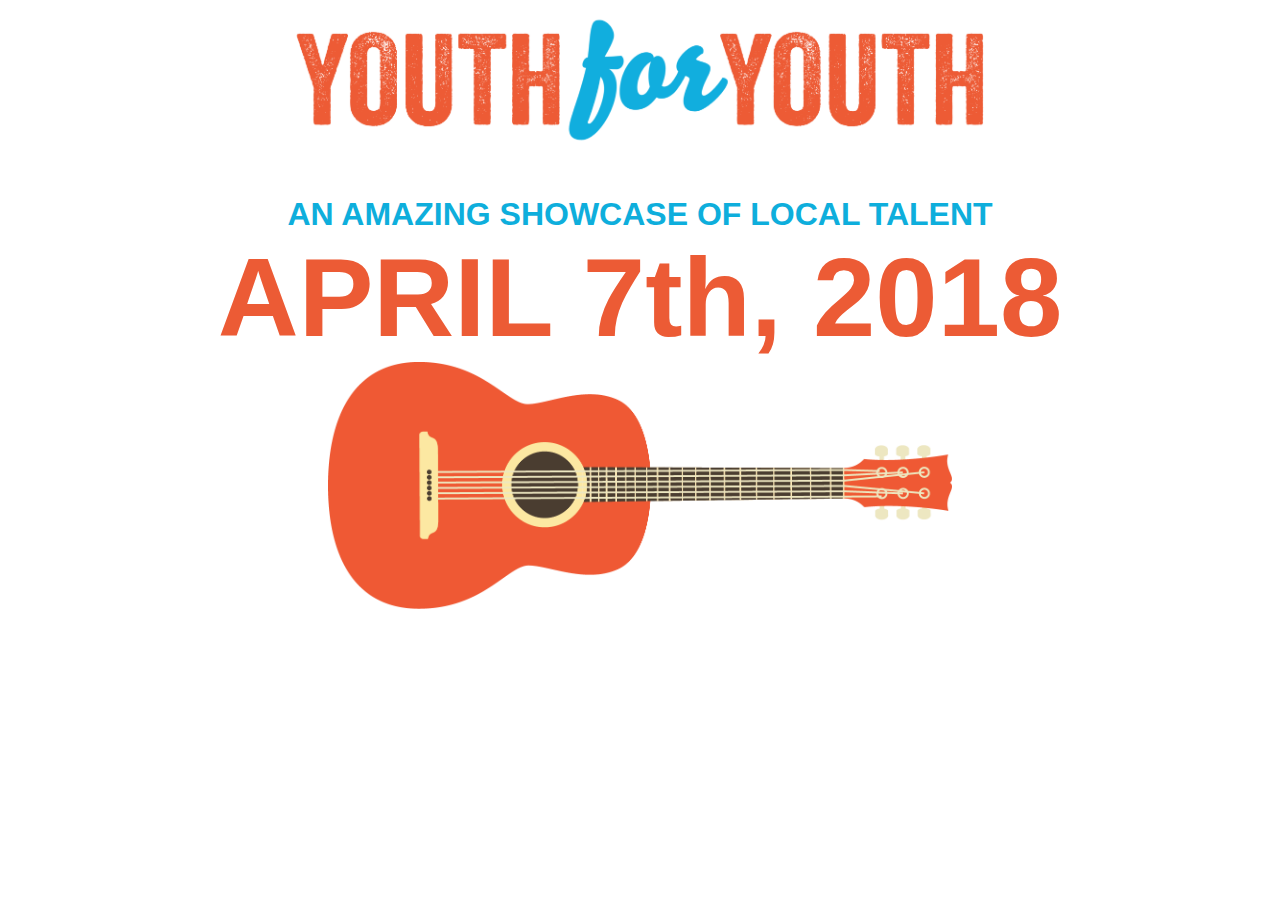
<file: index.html>
<!DOCTYPE html PUBLIC>
<html>
<head>

<meta http-equiv="Content-Type" content="text/html; charset=utf-8" />
<meta name="viewport" content="width=device-width, initial-scale=1.0" />
<script>
  (function(i,s,o,g,r,a,m){i['GoogleAnalyticsObject']=r;i[r]=i[r]||function(){
  (i[r].q=i[r].q||[]).push(arguments)},i[r].l=1*new Date();a=s.createElement(o),
  m=s.getElementsByTagName(o)[0];a.async=1;a.src=g;m.parentNode.insertBefore(a,m)
  })(window,document,'script','//www.google-analytics.com/analytics.js','ga');

  ga('create', 'UA-74574203-1', 'auto');
  ga('send', 'pageview');

</script>
<title>Youth for Youth</title>
<link href="style.css" rel="stylesheet" type="text/css">
<link rel="apple-touch-icon" sizes="57x57" href="fav/apple-icon-57x57.png">
<link rel="apple-touch-icon" sizes="60x60" href="fav/apple-icon-60x60.png">
<link rel="apple-touch-icon" sizes="72x72" href="fav/apple-icon-72x72.png">
<link rel="apple-touch-icon" sizes="76x76" href="fav/apple-icon-76x76.png">
<link rel="apple-touch-icon" sizes="114x114" href="fav/apple-icon-114x114.png">
<link rel="apple-touch-icon" sizes="120x120" href="fav/apple-icon-120x120.png">
<link rel="apple-touch-icon" sizes="144x144" href="fav/apple-icon-144x144.png">
<link rel="apple-touch-icon" sizes="152x152" href="fav/apple-icon-152x152.png">
<link rel="apple-touch-icon" sizes="180x180" href="fav/apple-icon-180x180.png">
<link rel="icon" type="image/png" sizes="192x192"  href="fav/android-icon-192x192.png">
<link rel="icon" type="image/png" sizes="32x32" href="fav/favicon-32x32.png">
<link rel="icon" type="image/png" sizes="96x96" href="fav/favicon-96x96.png">
<link rel="icon" type="image/png" sizes="16x16" href="fav/favicon-16x16.png">
<link rel="manifest" href="fav/manifest.json">
<meta name="msapplication-TileColor" content="#ffffff">
<meta name="msapplication-TileImage" content="fav/ms-icon-144x144.png">
<meta name="theme-color" content="#ffffff">
</head>
<body>
<header>
<a href="index.html"><img src="img/Header.png" width="75%"></a>
</header>
<!--<nav>
	<ul>
    <a href="index.html"><li>HOME</li></a>
    <a href="about2.html"><li>ABOUT</li></a>
	</ul>
</nav>-->

<div id="content">
<section class="s1">
    <br/>
<center>
    <h1 class = "blue">AN AMAZING SHOWCASE OF LOCAL TALENT</h1>
    
    <h1 class = "loud">APRIL 7th, 2018</h1>
    
    <img class = "guitar" src = "img/guitarBig.png"/>
    
    <!--<h3>$10 for Students | $15 for Adults</h3>-->
    
</center>

<!--<h1>
An Event to Support Homeless and At-Risk Youth in Saint John
</h1>
<p>The Youth for Youth Concert is an event that will be taking place on April 1st, 2017. This fundraiser will feature aspiring artists from local schools.</p>
<h3>April 1st, 2017</h3>
<p>Theatre Susan B. Ganong, 40 College Hill Road, Rothesay, NB</p>
    
    <script>
    
    var test = 0;
        
    if(test > 1);
        
        
    
    </script>


</section>
</div>-->

<!--<footer>
<p>Website designed by Cameron Slipp</p>
</footer>-->


</body>
</html>
</file>
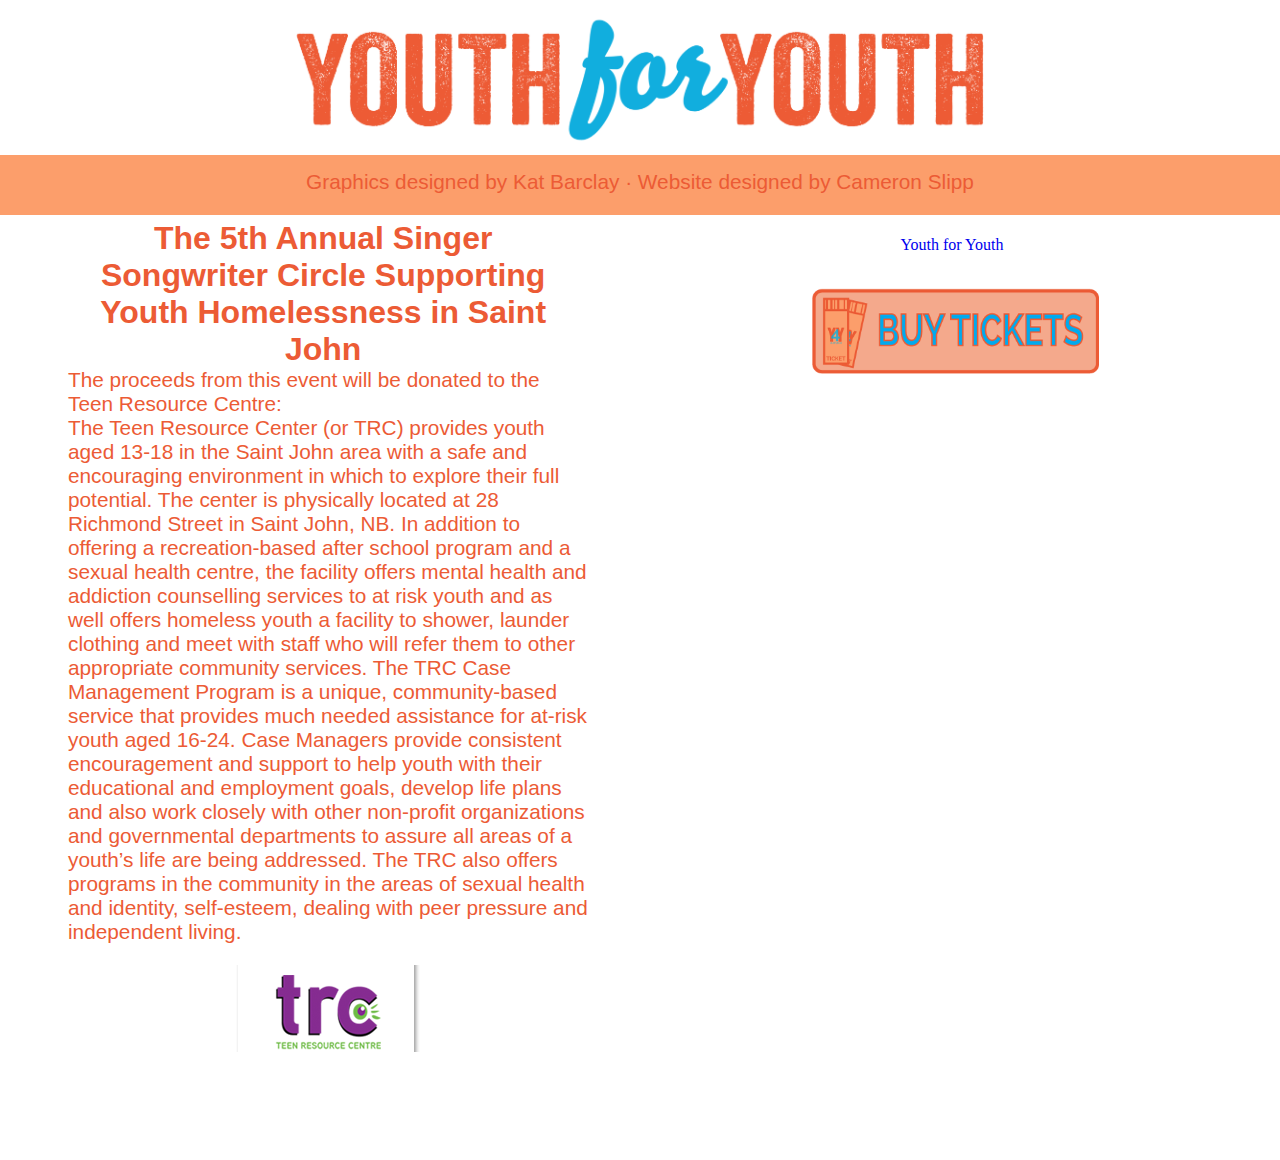
<file: about.html>
<!DOCTYPE html PUBLIC>
<html>
<head>

<meta http-equiv="Content-Type" content="text/html; charset=utf-8" />
<meta name="viewport" content="width=device-width, initial-scale=1.0" />
<script>
  (function(i,s,o,g,r,a,m){i['GoogleAnalyticsObject']=r;i[r]=i[r]||function(){
  (i[r].q=i[r].q||[]).push(arguments)},i[r].l=1*new Date();a=s.createElement(o),
  m=s.getElementsByTagName(o)[0];a.async=1;a.src=g;m.parentNode.insertBefore(a,m)
  })(window,document,'script','//www.google-analytics.com/analytics.js','ga');

  ga('create', 'UA-74574203-1', 'auto');
  ga('send', 'pageview');

</script>
<title>Youth for Youth</title>
<link href="style.css" rel="stylesheet" type="text/css">
<link rel="apple-touch-icon" sizes="57x57" href="fav/apple-icon-57x57.png">
<link rel="apple-touch-icon" sizes="60x60" href="fav/apple-icon-60x60.png">
<link rel="apple-touch-icon" sizes="72x72" href="fav/apple-icon-72x72.png">
<link rel="apple-touch-icon" sizes="76x76" href="fav/apple-icon-76x76.png">
<link rel="apple-touch-icon" sizes="114x114" href="fav/apple-icon-114x114.png">
<link rel="apple-touch-icon" sizes="120x120" href="fav/apple-icon-120x120.png">
<link rel="apple-touch-icon" sizes="144x144" href="fav/apple-icon-144x144.png">
<link rel="apple-touch-icon" sizes="152x152" href="fav/apple-icon-152x152.png">
<link rel="apple-touch-icon" sizes="180x180" href="fav/apple-icon-180x180.png">
<link rel="icon" type="image/png" sizes="192x192"  href="fav/android-icon-192x192.png">
<link rel="icon" type="image/png" sizes="32x32" href="fav/favicon-32x32.png">
<link rel="icon" type="image/png" sizes="96x96" href="fav/favicon-96x96.png">
<link rel="icon" type="image/png" sizes="16x16" href="fav/favicon-16x16.png">
<link rel="manifest" href="fav/manifest.json">
<meta name="msapplication-TileColor" content="#ffffff">
<meta name="msapplication-TileImage" content="fav/ms-icon-144x144.png">
<meta name="theme-color" content="#ffffff">
</head>
<body>
<div id="fb-root"></div>
<script>(function(d, s, id) {
  var js, fjs = d.getElementsByTagName(s)[0];
  if (d.getElementById(id)) return;
  js = d.createElement(s); js.id = id;
  js.src = "//connect.facebook.net/en_US/sdk.js#xfbml=1&version=v2.5&appId=312422678772035";
  fjs.parentNode.insertBefore(js, fjs);
}(document, 'script', 'facebook-jssdk'));</script>

<header>
<a href="index.html"><img src="img/Header.png" width="75%"></a>
</header>
<nav>
	<ul>
    <a href="index.html"><li>HOME</li></a>
    <a href="about.html"><li>ABOUT</li></a>
    <a href="artists.html"><li>ARTISTS</li></a>
    <a target="_blank" href="https://www.showtix4u.com/index.php?submit=Search+for+Events&current_client=0923051307151548"><li class="buy">BUY TICKETS</li></a>
	</ul>
</nav>
<div id="content">
<section class="s1">
<section class="s2">
<h1>
The 5th Annual Singer Songwriter Circle Supporting Youth Homelessness in Saint John
</h1>
<p>The proceeds from this event will be donated to the Teen Resource Centre:<br>
The Teen Resource Center (or TRC) provides youth aged 13-18 in the Saint John area with a safe and encouraging environment in which to explore their full potential.  The center is physically located at 28 Richmond Street in Saint John, NB.  In addition to offering a recreation-based after school program and a sexual health centre, the facility offers mental health and addiction counselling services to at risk youth and as well offers homeless youth a facility to shower, launder clothing and meet with staff who will refer them to other appropriate community services.  The TRC Case Management Program is a unique, community-based service that provides much needed assistance for at-risk youth aged 16-24.  Case Managers provide consistent encouragement and support to help youth with their educational and employment goals, develop life plans and also work closely with other non-profit organizations and governmental departments to assure all areas of a youth’s life are being addressed.  The TRC also offers programs in the community in the areas of sexual health and identity, self-esteem, dealing with peer pressure and independent living.</p>
<center><a href="http://trc4youth.org/"><img src="img\trclogo.png"></a></center>
<br>
<br>
<br>
<br>
<br>
<br>
</section>
<section class="s3">
<center>
<div class="fb-page" data-href="https://www.facebook.com/youthforyouthsj" data-tabs="timeline" data-width="400" data-small-header="false" data-adapt-container-width="true" data-hide-cover="false" data-show-facepile="true"><div class="fb-xfbml-parse-ignore"><blockquote cite="https://www.facebook.com/youthforyouthsj"><a href="https://www.facebook.com/youthforyouthsj">Youth for Youth</a></blockquote></div></div></center>
<a target="_blank" href="https://www.showtix4u.com/index.php?submit=Search+for+Events&current_client=0923051307151548"><center><img class="buy2" src="img\buy.png" width="60%"></center></a>

<br/>
<br/>
<br/>
<br/>
<br/>
<br/>
</section>
</section>
<footer>
<p>Graphics designed by Kat Barclay &middot; Website designed by Cameron Slipp</p>
</footer>
</div>
</body>
</html>
</file>
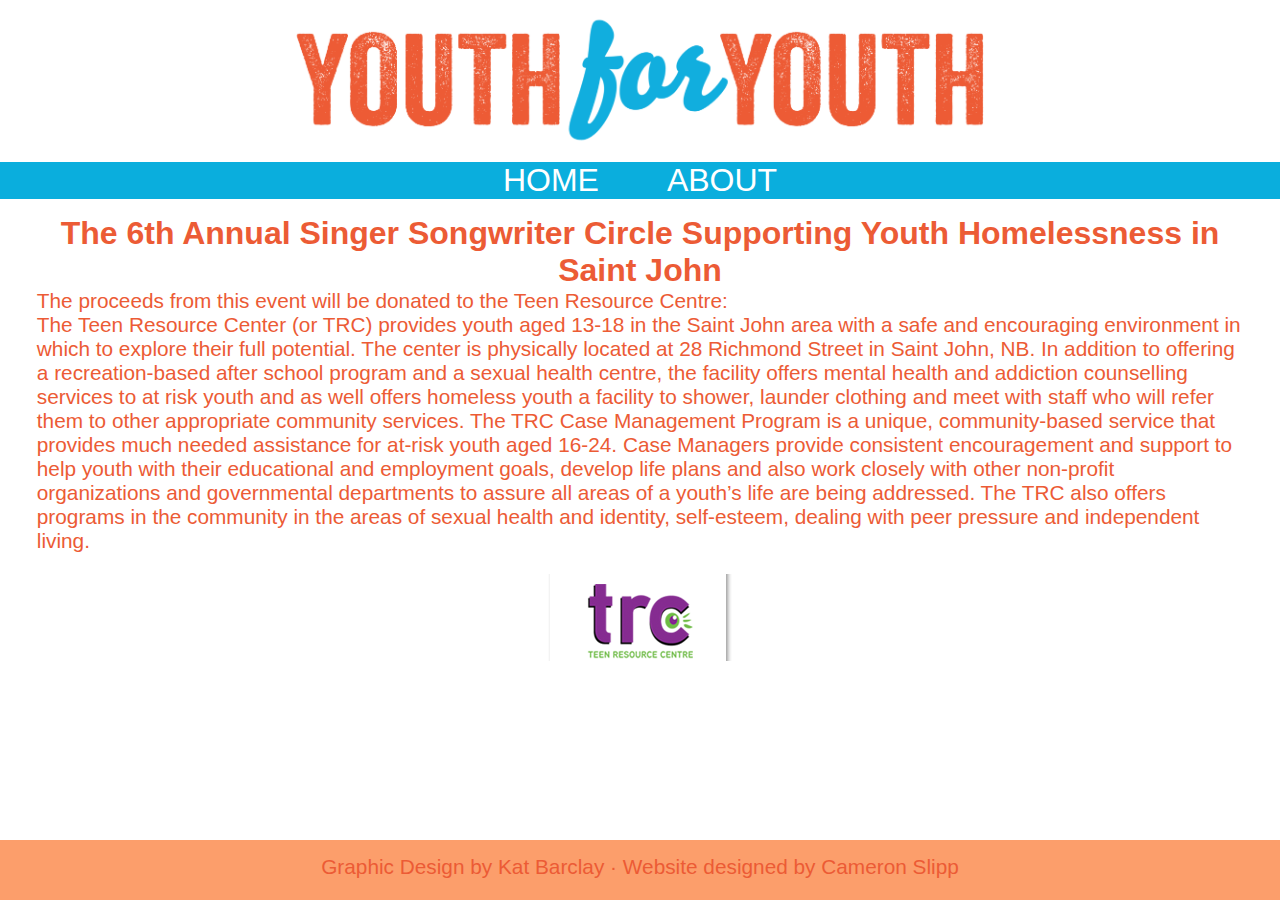
<file: about2.html>
<!DOCTYPE html PUBLIC>
<html>
<head>

<meta http-equiv="Content-Type" content="text/html; charset=utf-8" />
<meta name="viewport" content="width=device-width, initial-scale=1.0" />
<script>
  (function(i,s,o,g,r,a,m){i['GoogleAnalyticsObject']=r;i[r]=i[r]||function(){
  (i[r].q=i[r].q||[]).push(arguments)},i[r].l=1*new Date();a=s.createElement(o),
  m=s.getElementsByTagName(o)[0];a.async=1;a.src=g;m.parentNode.insertBefore(a,m)
  })(window,document,'script','//www.google-analytics.com/analytics.js','ga');

  ga('create', 'UA-74574203-1', 'auto');
  ga('send', 'pageview');

</script>
<title>Youth for Youth</title>
<link href="style.css" rel="stylesheet" type="text/css">
<link rel="apple-touch-icon" sizes="57x57" href="fav/apple-icon-57x57.png">
<link rel="apple-touch-icon" sizes="60x60" href="fav/apple-icon-60x60.png">
<link rel="apple-touch-icon" sizes="72x72" href="fav/apple-icon-72x72.png">
<link rel="apple-touch-icon" sizes="76x76" href="fav/apple-icon-76x76.png">
<link rel="apple-touch-icon" sizes="114x114" href="fav/apple-icon-114x114.png">
<link rel="apple-touch-icon" sizes="120x120" href="fav/apple-icon-120x120.png">
<link rel="apple-touch-icon" sizes="144x144" href="fav/apple-icon-144x144.png">
<link rel="apple-touch-icon" sizes="152x152" href="fav/apple-icon-152x152.png">
<link rel="apple-touch-icon" sizes="180x180" href="fav/apple-icon-180x180.png">
<link rel="icon" type="image/png" sizes="192x192"  href="fav/android-icon-192x192.png">
<link rel="icon" type="image/png" sizes="32x32" href="fav/favicon-32x32.png">
<link rel="icon" type="image/png" sizes="96x96" href="fav/favicon-96x96.png">
<link rel="icon" type="image/png" sizes="16x16" href="fav/favicon-16x16.png">
<link rel="manifest" href="fav/manifest.json">
<meta name="msapplication-TileColor" content="#ffffff">
<meta name="msapplication-TileImage" content="fav/ms-icon-144x144.png">
<meta name="theme-color" content="#ffffff">
</head>
<body>
<div id="fb-root"></div>
<script>(function(d, s, id) {
  var js, fjs = d.getElementsByTagName(s)[0];
  if (d.getElementById(id)) return;
  js = d.createElement(s); js.id = id;
  js.src = "//connect.facebook.net/en_US/sdk.js#xfbml=1&version=v2.5&appId=312422678772035";
  fjs.parentNode.insertBefore(js, fjs);
}(document, 'script', 'facebook-jssdk'));</script>

<header>
<a href="index.html"><img src="img/Header.png" width="75%"></a>
</header>
<nav>
	<ul>
    <a href="index.html"><li>HOME</li></a>
    <a href="about2.html"><li>ABOUT</li></a>
	</ul>
</nav>
<div id="content">
<section class="s1">
<h1>
The 6th Annual Singer Songwriter Circle Supporting Youth Homelessness in Saint John
</h1>
<p>The proceeds from this event will be donated to the Teen Resource Centre:<br>
The Teen Resource Center (or TRC) provides youth aged 13-18 in the Saint John area with a safe and encouraging environment in which to explore their full potential.  The center is physically located at 28 Richmond Street in Saint John, NB.  In addition to offering a recreation-based after school program and a sexual health centre, the facility offers mental health and addiction counselling services to at risk youth and as well offers homeless youth a facility to shower, launder clothing and meet with staff who will refer them to other appropriate community services.  The TRC Case Management Program is a unique, community-based service that provides much needed assistance for at-risk youth aged 16-24.  Case Managers provide consistent encouragement and support to help youth with their educational and employment goals, develop life plans and also work closely with other non-profit organizations and governmental departments to assure all areas of a youth’s life are being addressed.  The TRC also offers programs in the community in the areas of sexual health and identity, self-esteem, dealing with peer pressure and independent living.</p>
<center><a href="http://trc4youth.org/"><img src="img\trclogo.png"></a></center>
<br/>
<br/>
<br/>
<br/>
</section>
</div>
<footer>
<p>Graphic Design by Kat Barclay &middot; Website designed by Cameron Slipp</p>
</footer>
</body>
</html>
</file>
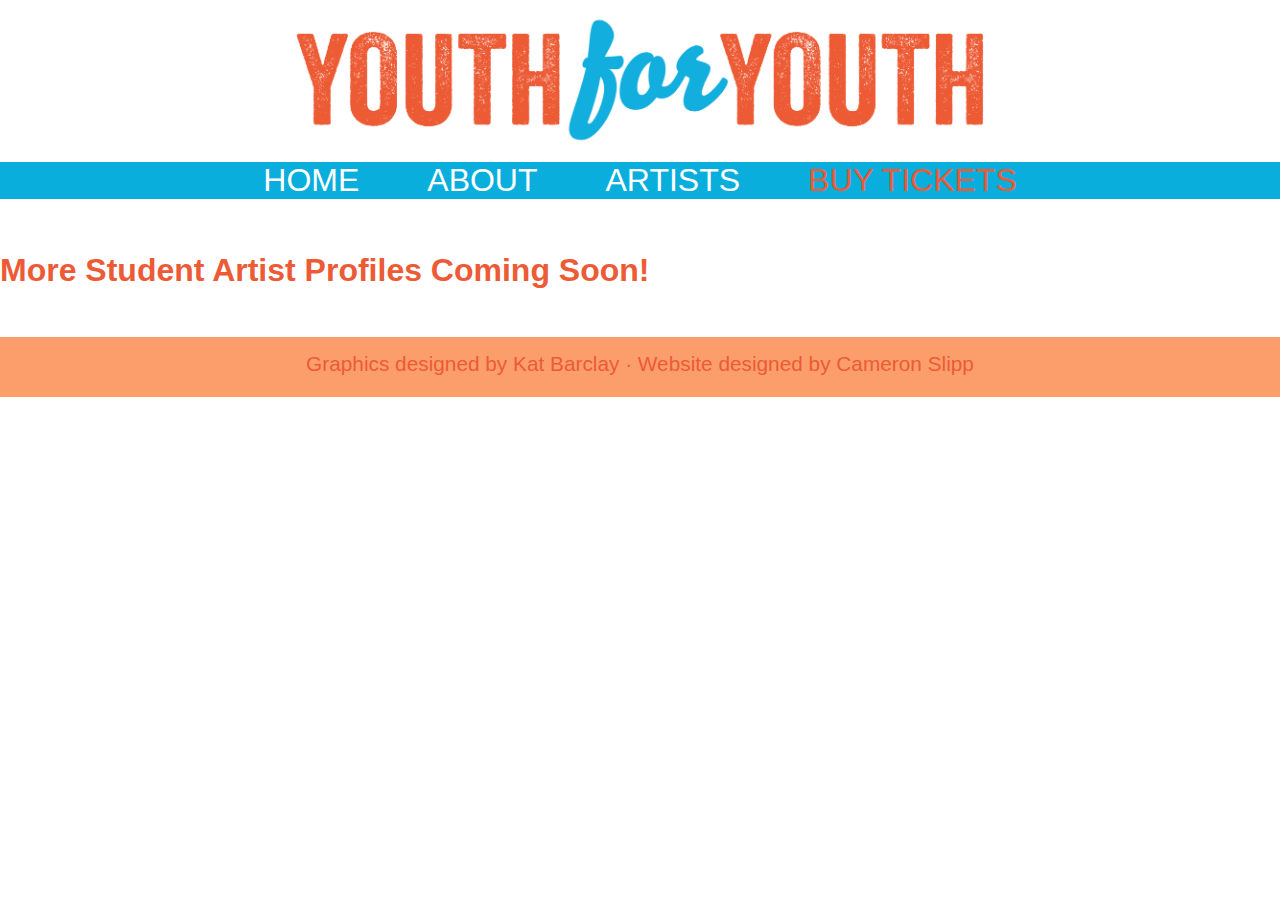
<file: artists.html>
<!DOCTYPE html PUBLIC>
<html>
<head>

<meta http-equiv="Content-Type" content="text/html; charset=utf-8" />
<meta name="viewport" content="width=device-width, initial-scale=1.0" />
<script>
  (function(i,s,o,g,r,a,m){i['GoogleAnalyticsObject']=r;i[r]=i[r]||function(){
  (i[r].q=i[r].q||[]).push(arguments)},i[r].l=1*new Date();a=s.createElement(o),
  m=s.getElementsByTagName(o)[0];a.async=1;a.src=g;m.parentNode.insertBefore(a,m)
  })(window,document,'script','//www.google-analytics.com/analytics.js','ga');

  ga('create', 'UA-74574203-1', 'auto');
  ga('send', 'pageview');

</script>
<title>Youth for Youth</title>
<link href="style.css" rel="stylesheet" type="text/css">
<link rel="apple-touch-icon" sizes="57x57" href="fav/apple-icon-57x57.png">
<link rel="apple-touch-icon" sizes="60x60" href="fav/apple-icon-60x60.png">
<link rel="apple-touch-icon" sizes="72x72" href="fav/apple-icon-72x72.png">
<link rel="apple-touch-icon" sizes="76x76" href="fav/apple-icon-76x76.png">
<link rel="apple-touch-icon" sizes="114x114" href="fav/apple-icon-114x114.png">
<link rel="apple-touch-icon" sizes="120x120" href="fav/apple-icon-120x120.png">
<link rel="apple-touch-icon" sizes="144x144" href="fav/apple-icon-144x144.png">
<link rel="apple-touch-icon" sizes="152x152" href="fav/apple-icon-152x152.png">
<link rel="apple-touch-icon" sizes="180x180" href="fav/apple-icon-180x180.png">
<link rel="icon" type="image/png" sizes="192x192"  href="fav/android-icon-192x192.png">
<link rel="icon" type="image/png" sizes="32x32" href="fav/favicon-32x32.png">
<link rel="icon" type="image/png" sizes="96x96" href="fav/favicon-96x96.png">
<link rel="icon" type="image/png" sizes="16x16" href="fav/favicon-16x16.png">
<link rel="manifest" href="fav/manifest.json">
<meta name="msapplication-TileColor" content="#ffffff">
<meta name="msapplication-TileImage" content="fav/ms-icon-144x144.png">
<meta name="theme-color" content="#ffffff">
</head>
<body>
<header>
<a href="index.html"><img src="img/Header.png" width="75%"></a>
</header>
<nav>
	<ul>
    <a href="index.html"><li>HOME</li></a>
    <a href="about.html"><li>ABOUT</li></a>
    <a href="artists.html"><li>ARTISTS</li></a>
    <a target="_blank" href="https://www.showtix4u.com/index.php?submit=Search+for+Events&current_client=0923051307151548"><li class="buy">BUY TICKETS</li></a>
	</ul>
</nav>
<div id="content">
<h1><br>More Student Artist Profiles Coming Soon!</h1>

<br/>
<br/>
<br/>
<br/>
<br/>
<br/>

</section>
<footer>
<p>Graphics designed by Kat Barclay &middot; Website designed by Cameron Slipp</p>
</footer>
</div>

</body>
</html>
</file>
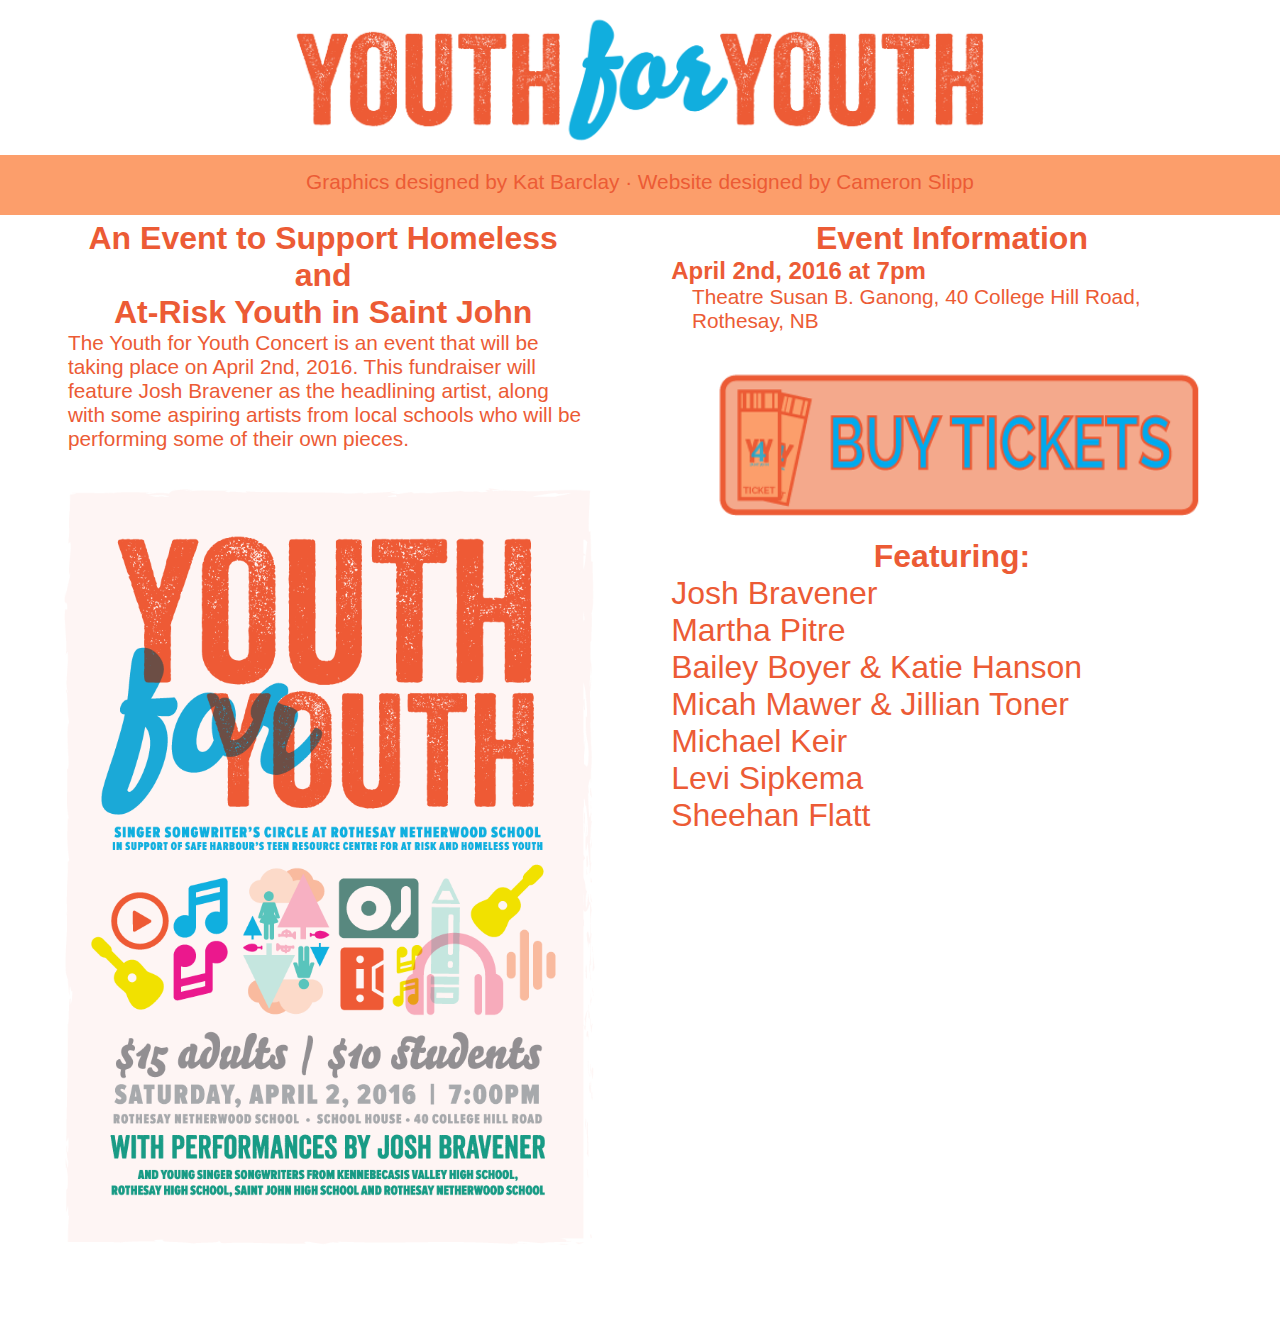
<file: homepage.html>
<!DOCTYPE html PUBLIC>
<html>
<head>

<meta http-equiv="Content-Type" content="text/html; charset=utf-8" />
<meta name="viewport" content="width=device-width, initial-scale=1.0" />
<script>
  (function(i,s,o,g,r,a,m){i['GoogleAnalyticsObject']=r;i[r]=i[r]||function(){
  (i[r].q=i[r].q||[]).push(arguments)},i[r].l=1*new Date();a=s.createElement(o),
  m=s.getElementsByTagName(o)[0];a.async=1;a.src=g;m.parentNode.insertBefore(a,m)
  })(window,document,'script','//www.google-analytics.com/analytics.js','ga');

  ga('create', 'UA-74574203-1', 'auto');
  ga('send', 'pageview');

</script>
<title>Youth for Youth</title>
<link href="style.css" rel="stylesheet" type="text/css">
<link rel="apple-touch-icon" sizes="57x57" href="fav/apple-icon-57x57.png">
<link rel="apple-touch-icon" sizes="60x60" href="fav/apple-icon-60x60.png">
<link rel="apple-touch-icon" sizes="72x72" href="fav/apple-icon-72x72.png">
<link rel="apple-touch-icon" sizes="76x76" href="fav/apple-icon-76x76.png">
<link rel="apple-touch-icon" sizes="114x114" href="fav/apple-icon-114x114.png">
<link rel="apple-touch-icon" sizes="120x120" href="fav/apple-icon-120x120.png">
<link rel="apple-touch-icon" sizes="144x144" href="fav/apple-icon-144x144.png">
<link rel="apple-touch-icon" sizes="152x152" href="fav/apple-icon-152x152.png">
<link rel="apple-touch-icon" sizes="180x180" href="fav/apple-icon-180x180.png">
<link rel="icon" type="image/png" sizes="192x192"  href="fav/android-icon-192x192.png">
<link rel="icon" type="image/png" sizes="32x32" href="fav/favicon-32x32.png">
<link rel="icon" type="image/png" sizes="96x96" href="fav/favicon-96x96.png">
<link rel="icon" type="image/png" sizes="16x16" href="fav/favicon-16x16.png">
<link rel="manifest" href="fav/manifest.json">
<meta name="msapplication-TileColor" content="#ffffff">
<meta name="msapplication-TileImage" content="fav/ms-icon-144x144.png">
<meta name="theme-color" content="#ffffff">
</head>
<body>
<header>
<a href="index.html"><img src="img/Header.png" width="75%"></a>
</header>
<nav>
	<ul>
    <a href="index.html"><li>HOME</li></a>
    <a href="about.html"><li>ABOUT</li></a>
    <a href="artists.html"><li>hello</li></a>
    <a target="_blank" href="https://www.showtix4u.com/index.php?submit=Search+for+Events&current_client=0923051307151548"><li class="buy">BUY TICKETS</li></a>
	</ul>
</nav>

<div id="content">
<section class="s1">
<section class="s2">
<h1>
An Event to Support Homeless and <br/>At-Risk Youth in Saint John
</h1>
<p>The Youth for Youth Concert is an event that will be taking place on April 2nd, 2016. This fundraiser will feature Josh Bravener as the headlining artist, along with some aspiring artists from local schools who will be performing some of their own pieces.</p>
<img src="img\poster.png" width="100%">
</section>
<section class="s3">
<h1>Event Information</h1>
<h3>April 2nd, 2016 at 7pm</h3>
<p>Theatre Susan B. Ganong, 40 College Hill Road, Rothesay, NB</p>
<a target="_blank" href="https://www.showtix4u.com/index.php?submit=Search+for+Events&current_client=0923051307151548"><center><img class="buy2" src="img\buy.png" width="100%"></center></a>
<h1>
Featuring:<br></h1>
<h2>Josh Bravener<br>
Martha Pitre<br>
Bailey Boyer &amp; Katie Hanson<br>
Micah Mawer &amp; Jillian Toner<br>
Michael Keir<br>
Levi Sipkema<br>
Sheehan Flatt<br>
</h2>
<br/>
<br/>
<br/>
<br/>
<br/>
<br/>
</section>
</section>
<footer>
<p>Graphics designed by Kat Barclay &middot; Website designed by Cameron Slipp</p>
</footer>
</div>

</body>
</html>
</file>
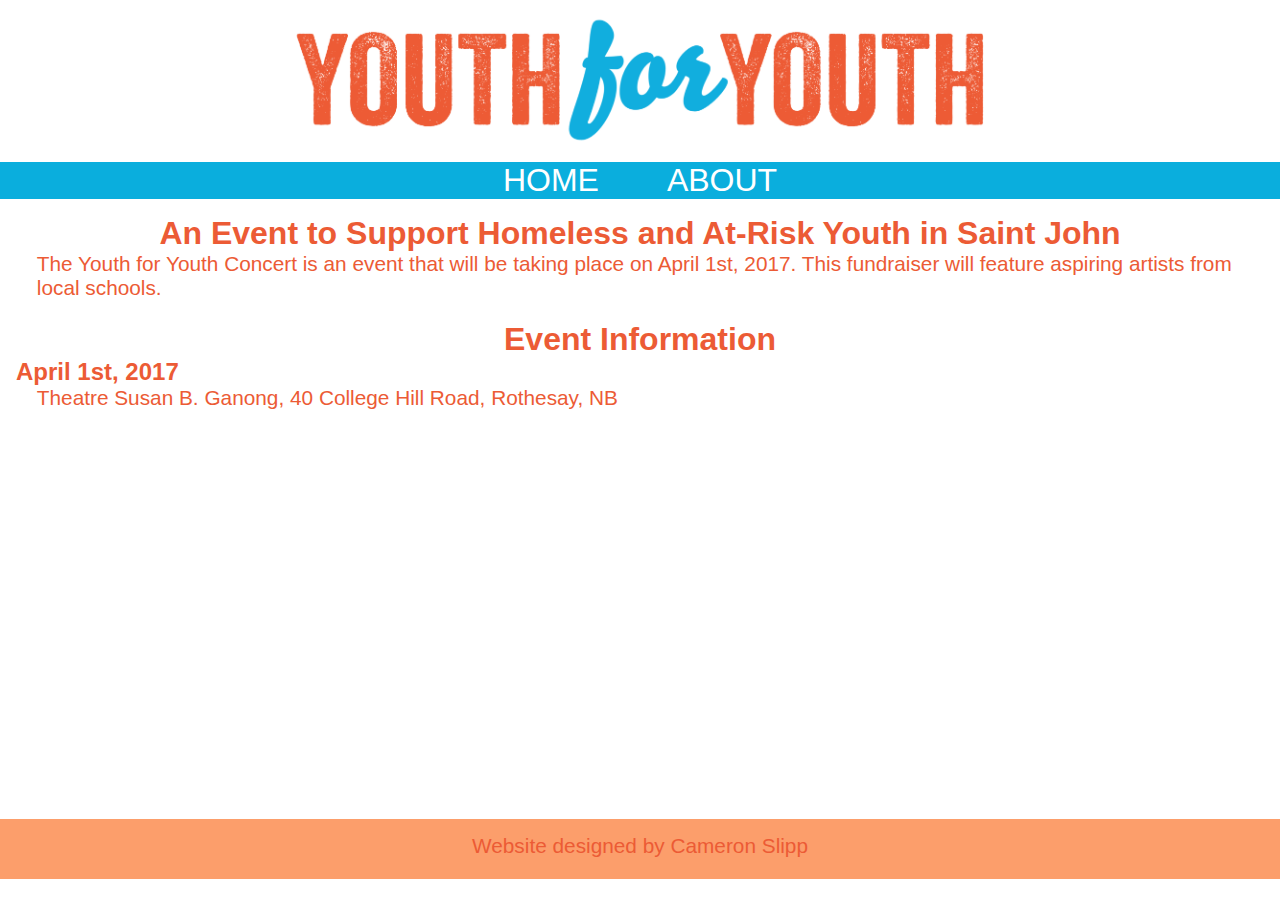
<file: OLDindex.html>
<!DOCTYPE html PUBLIC>
<html>
<head>

<meta http-equiv="Content-Type" content="text/html; charset=utf-8" />
<meta name="viewport" content="width=device-width, initial-scale=1.0" />
<script>
  (function(i,s,o,g,r,a,m){i['GoogleAnalyticsObject']=r;i[r]=i[r]||function(){
  (i[r].q=i[r].q||[]).push(arguments)},i[r].l=1*new Date();a=s.createElement(o),
  m=s.getElementsByTagName(o)[0];a.async=1;a.src=g;m.parentNode.insertBefore(a,m)
  })(window,document,'script','//www.google-analytics.com/analytics.js','ga');

  ga('create', 'UA-74574203-1', 'auto');
  ga('send', 'pageview');

</script>
<title>Youth for Youth</title>
<link href="style.css" rel="stylesheet" type="text/css">
<link rel="apple-touch-icon" sizes="57x57" href="fav/apple-icon-57x57.png">
<link rel="apple-touch-icon" sizes="60x60" href="fav/apple-icon-60x60.png">
<link rel="apple-touch-icon" sizes="72x72" href="fav/apple-icon-72x72.png">
<link rel="apple-touch-icon" sizes="76x76" href="fav/apple-icon-76x76.png">
<link rel="apple-touch-icon" sizes="114x114" href="fav/apple-icon-114x114.png">
<link rel="apple-touch-icon" sizes="120x120" href="fav/apple-icon-120x120.png">
<link rel="apple-touch-icon" sizes="144x144" href="fav/apple-icon-144x144.png">
<link rel="apple-touch-icon" sizes="152x152" href="fav/apple-icon-152x152.png">
<link rel="apple-touch-icon" sizes="180x180" href="fav/apple-icon-180x180.png">
<link rel="icon" type="image/png" sizes="192x192"  href="fav/android-icon-192x192.png">
<link rel="icon" type="image/png" sizes="32x32" href="fav/favicon-32x32.png">
<link rel="icon" type="image/png" sizes="96x96" href="fav/favicon-96x96.png">
<link rel="icon" type="image/png" sizes="16x16" href="fav/favicon-16x16.png">
<link rel="manifest" href="fav/manifest.json">
<meta name="msapplication-TileColor" content="#ffffff">
<meta name="msapplication-TileImage" content="fav/ms-icon-144x144.png">
<meta name="theme-color" content="#ffffff">
</head>
<body>
<header>
<a href="index.html"><img src="img/Header.png" width="75%"></a>
</header>
<nav>
	<ul>
    <a href="index.html"><li>HOME</li></a>
    <a href="about2.html"><li>ABOUT</li></a>
	</ul>
</nav>

<div id="content">
<section class="s1">

<h1>
An Event to Support Homeless and At-Risk Youth in Saint John
</h1>
<p>The Youth for Youth Concert is an event that will be taking place on April 1st, 2017. This fundraiser will feature aspiring artists from local schools.</p>



<h1>Event Information</h1>
<h3>April 1st, 2017</h3>
<p>Theatre Susan B. Ganong, 40 College Hill Road, Rothesay, NB</p>
    
    <script>
    
    var test = 0;
        
    if(test > 1);
        
        
    
    </script>


</section>
</div>

<footer>
<p>Website designed by Cameron Slipp</p>
</footer>


</body>
</html>
</file>
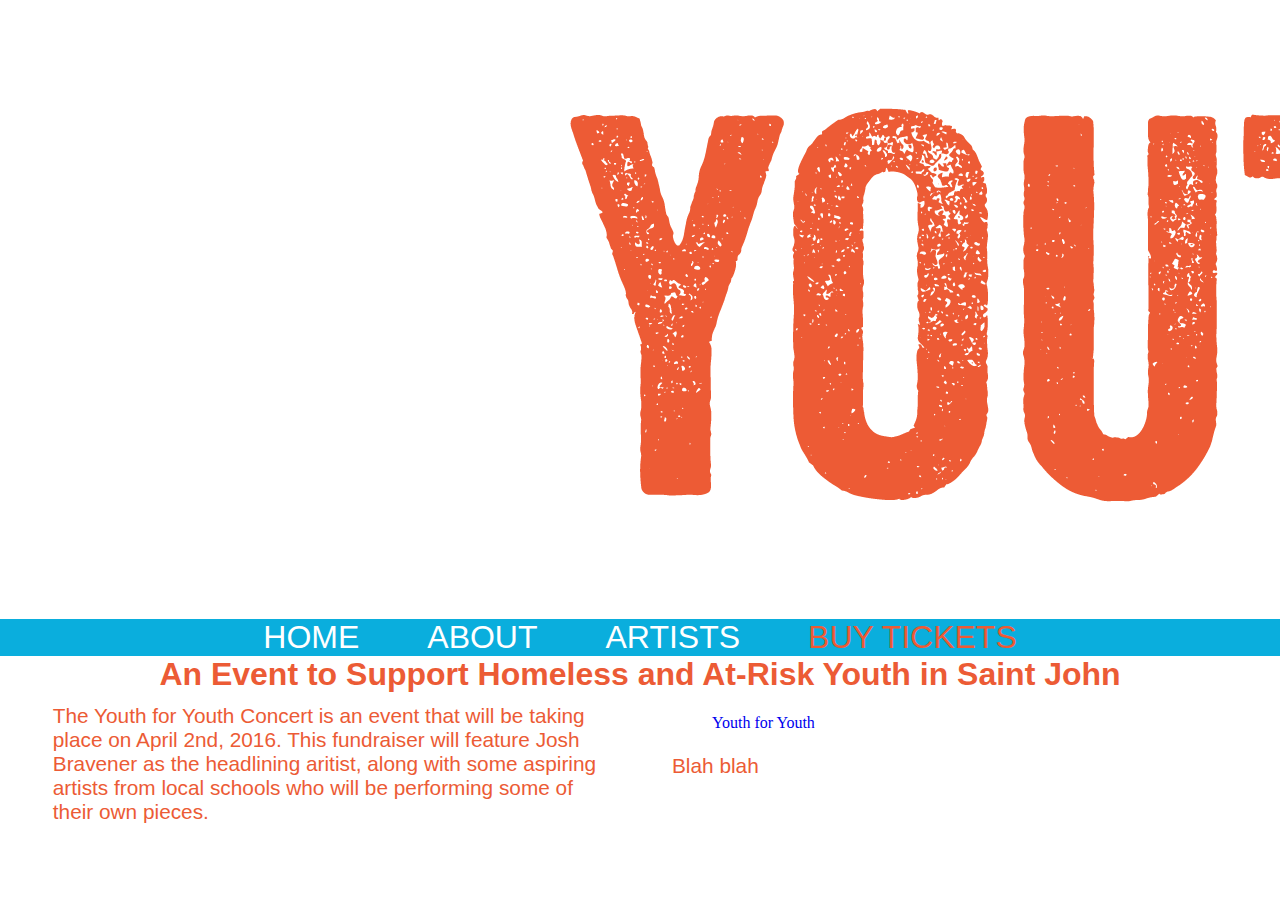
<file: template.html>
<!DOCTYPE html PUBLIC>
<html>
<head>

<meta http-equiv="Content-Type" content="text/html; charset=utf-8" />
<meta name="viewport" content="width=device-width, initial-scale=1.0" />
<script>
  (function(i,s,o,g,r,a,m){i['GoogleAnalyticsObject']=r;i[r]=i[r]||function(){
  (i[r].q=i[r].q||[]).push(arguments)},i[r].l=1*new Date();a=s.createElement(o),
  m=s.getElementsByTagName(o)[0];a.async=1;a.src=g;m.parentNode.insertBefore(a,m)
  })(window,document,'script','//www.google-analytics.com/analytics.js','ga');

  ga('create', 'UA-74574203-1', 'auto');
  ga('send', 'pageview');

</script>
<title>Youth for Youth</title>
<link href="style.css" rel="stylesheet" type="text/css">
<link rel="apple-touch-icon" sizes="57x57" href="fav/apple-icon-57x57.png">
<link rel="apple-touch-icon" sizes="60x60" href="fav/apple-icon-60x60.png">
<link rel="apple-touch-icon" sizes="72x72" href="fav/apple-icon-72x72.png">
<link rel="apple-touch-icon" sizes="76x76" href="fav/apple-icon-76x76.png">
<link rel="apple-touch-icon" sizes="114x114" href="fav/apple-icon-114x114.png">
<link rel="apple-touch-icon" sizes="120x120" href="fav/apple-icon-120x120.png">
<link rel="apple-touch-icon" sizes="144x144" href="fav/apple-icon-144x144.png">
<link rel="apple-touch-icon" sizes="152x152" href="fav/apple-icon-152x152.png">
<link rel="apple-touch-icon" sizes="180x180" href="fav/apple-icon-180x180.png">
<link rel="icon" type="image/png" sizes="192x192"  href="fav/android-icon-192x192.png">
<link rel="icon" type="image/png" sizes="32x32" href="fav/favicon-32x32.png">
<link rel="icon" type="image/png" sizes="96x96" href="fav/favicon-96x96.png">
<link rel="icon" type="image/png" sizes="16x16" href="fav/favicon-16x16.png">
<link rel="manifest" href="fav/manifest.json">
<meta name="msapplication-TileColor" content="#ffffff">
<meta name="msapplication-TileImage" content="fav/ms-icon-144x144.png">
<meta name="theme-color" content="#ffffff">
</head>
<body>
<div id="fb-root"></div>
<script>(function(d, s, id) {
  var js, fjs = d.getElementsByTagName(s)[0];
  if (d.getElementById(id)) return;
  js = d.createElement(s); js.id = id;
  js.src = "//connect.facebook.net/en_US/sdk.js#xfbml=1&version=v2.5&appId=312422678772035";
  fjs.parentNode.insertBefore(js, fjs);
}(document, 'script', 'facebook-jssdk'));</script>

<header>
<a href="index.html"><img src="img/Header.png"></a>
</header>
<nav>
	<ul>
    <a href="index.html"><li>HOME</li></a>
    <a href="about.html"><li>ABOUT</li></a>
    <a href="artists.html"><li>ARTISTS</li></a>
    <a href="tickets.html"><li class="buy">BUY TICKETS</li></a>
	</ul>
</nav>
<section class="s1">
<h1>
An Event to Support Homeless and At-Risk Youth in Saint John
</h1>
</section>
<section class="s2">
<p>The Youth for Youth Concert is an event that will be taking place on April 2nd, 2016. This fundraiser will feature Josh Bravener as the headlining aritist, along with some aspiring artists from local schools who will be performing some of their own pieces.</p>
</section>
<section class="s3">
<div class="fb-page" data-href="https://www.facebook.com/youthforyouthsj" data-tabs="timeline" data-width="250" data-small-header="true" data-adapt-container-width="true" data-hide-cover="false" data-show-facepile="true"><div class="fb-xfbml-parse-ignore"><blockquote cite="https://www.facebook.com/youthforyouthsj"><a href="https://www.facebook.com/youthforyouthsj">Youth for Youth</a></blockquote></div></div>
<p>Blah blah</p>
</section>
<footer></footer>

</body>
</html>
</file>
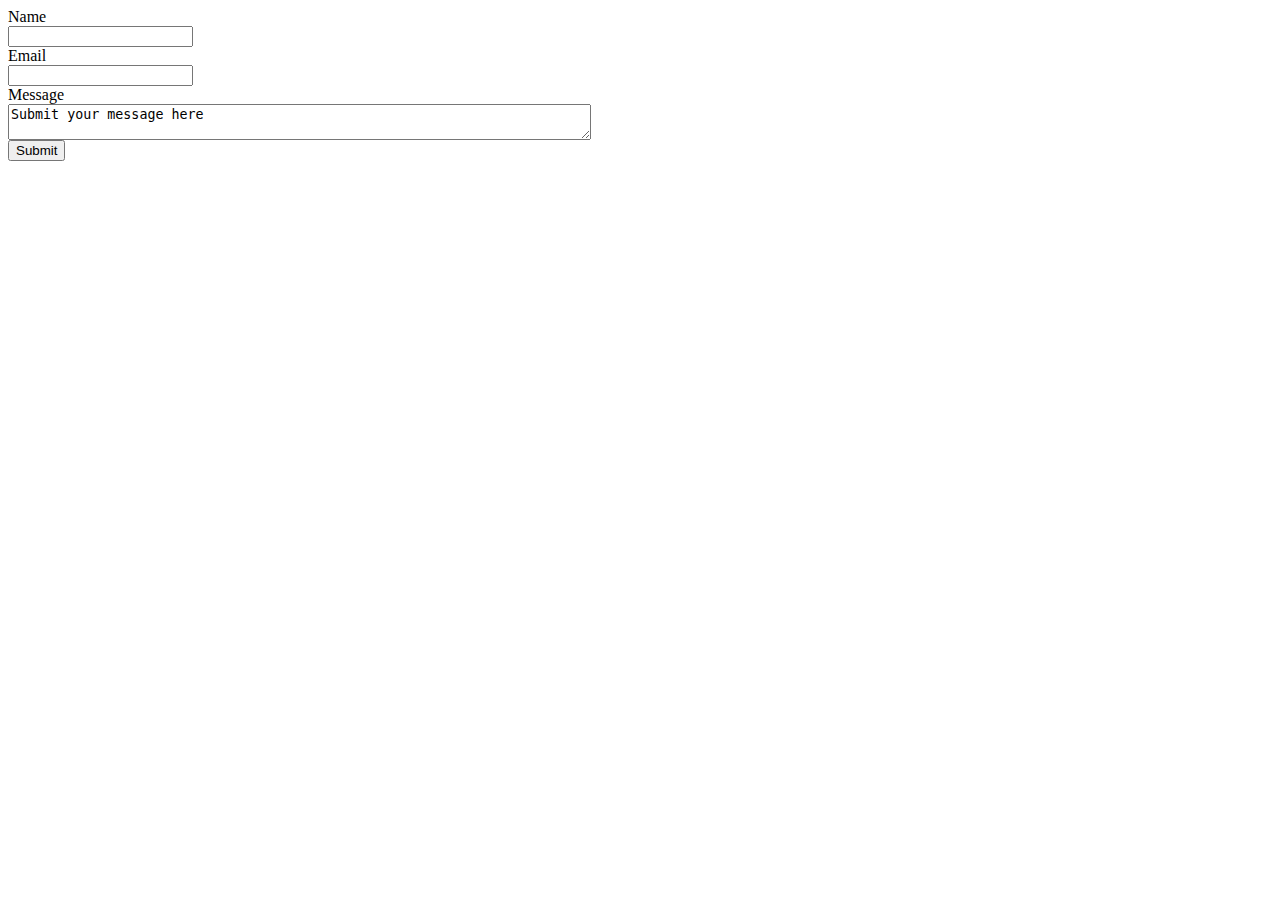
<file: contact/1.html>
<!DOCTYPE html PUBLIC "-//W3C//DTD XHTML 1.0 Transitional//EN" "http://www.w3.org/TR/xhtml1/DTD/xhtml1-transitional.dtd">
<html xmlns="http://www.w3.org/1999/xhtml">
<head>
<title>Contact Me</title>
</head>
<body>
<form action="2.php" method="post">
Name<br />
<input name="un" type="text" /><br />
Email<br />
<input name="email" type="text" /><br />
Message<br />
<textarea row="7" cols="70" name="ta">Submit your message here</textarea><br />
<input value="Submit" type="submit" /></form>
</body>
</html>
</file>
<file: style.css>
@charset "utf-8";
p{
	font-family: Arial, Helvetica, sans-serif;
	font-size: 1.3em;
	padding-top:0.3em;
	padding-left:0em;
	margin-top:0em;
	color:#ec5b35;
}
a{
	text-decoration:none;
}

h1{
	color:#ec5b35;
	font-family: Arial, Helvetica, sans-serif;
	font-size:2em;
	margin-bottom:0em;
	padding-bottom:0em;
	margin-top:0em;
	padding-left:0em;
}

.loud{
    font-size:7em;
    -webkit-animation: fadein 3.5s; /* Safari, Chrome and Opera > 12.1 */
       -moz-animation: fadein 3.5s; /* Firefox < 16 */
        -ms-animation: fadein 3.5s; /* Internet Explorer */
         -o-animation: fadein 3.5s; /* Opera < 12.1 */
            animation: fadein 3.5s;
}
.blue{
    color:#0EAEDC;
    -webkit-animation: fadein 1s; /* Safari, Chrome and Opera > 12.1 */
       -moz-animation: fadein 1s; /* Firefox < 16 */
        -ms-animation: fadein 1s; /* Internet Explorer */
         -o-animation: fadein 1s; /* Opera < 12.1 */
            animation: fadein 1s;
}

.guitar{
    width: 50%;
    -webkit-animation: fadein 7s; /* Safari, Chrome and Opera > 12.1 */
       -moz-animation: fadein 7s; /* Firefox < 16 */
        -ms-animation: fadein 7s; /* Internet Explorer */
         -o-animation: fadein 7s; /* Opera < 12.1 */
            animation: fadein 7s;
    
}
@keyframes fadein {
    from { opacity: 0; }
    to   { opacity: 1; }
}

/* Firefox < 16 */
@-moz-keyframes fadein {
    from { opacity: 0; }
    to   { opacity: 1; }
}

/* Safari, Chrome and Opera > 12.1 */
@-webkit-keyframes fadein {
    from { opacity: 0; }
    to   { opacity: 1; }
}

/* Internet Explorer */
@-ms-keyframes fadein {
    from { opacity: 0; }
    to   { opacity: 1; }
}

/* Opera < 12.1 */
@-o-keyframes fadein {
    from { opacity: 0; }
    to   { opacity: 1; }
}

.temp{
    color:#ec5b35;
	font-family: Arial, Helvetica, sans-serif;
	font-size:4em;
	margin-bottom:0em;
	padding-bottom:0em;
	margin-top:1em;
	padding-left:2em;
    padding-right:2em;
    text-align: center;
}
h2{
	color:#ec5b35;
	font-family: Arial, Helvetica, sans-serif;
	font-size:2em;
	margin-bottom:0em;
	padding-bottom:0em;
	margin-top:0em;
	padding-left:0em;
	font-weight:100;
}
h3{
	color:#ec5b35;
	font-family: Arial, Helvetica, sans-serif;
	font-size:1.5em;
	margin-bottom:0em;
	padding-bottom:0em;
	margin-top:0em;
	padding-left:0em;
}
button{
	color:#ec5b35;
	font-size:2em;
	font-weight:bold;
	border-width:thick;
	background-color:#0aaedd;
	border-color:#ec5b35;
	width:33%;
	
}

body{ 
margin-left:0;
margin-right:0;
padding-top: 0;
padding-bottom: 0;
margin-bottom: 0;
position:relative;
    

}

header{
	width:auto;
	height:auto;
	background-color:white;
	padding-top: 0px;
	padding-bottom:10px;
	text-align:center;
	overflow:hidden;
    margin-top: 0;
    -webkit-animation: fadein 0.5s; /* Safari, Chrome and Opera > 12.1 */
       -moz-animation: fadein 0.5s; /* Firefox < 16 */
        -ms-animation: fadein 0.5s; /* Internet Explorer */
         -o-animation: fadein 0.5s; /* Opera < 12.1 */
            animation: fadein 0.5s;
}

nav{
	width:100%;
	background-color:#0aaedd;
	margin-bottom:0em;
	margin-top:0em;
	padding-bottom:0em;
	
}
nav ul{
	text-align:center;
	padding-top: 0em;
	padding-bottom:0em;
	margin-bottom:0em;
	margin-top:0em;
	padding-left:0em;
	padding-right:0em;
}

nav ul li{
	display:inline-block;
	font-family:"Arial Black", Avenir Black Bold, Gadget, sans-serif;
	font-size: 2em;
	color: white;
	padding-left:1em;
	padding-right:1em;
	margin-bottom:0;
	margin-top:0;
}

nav ul li:hover{
	background-color:#ec5b35;
}

.buy{
	color:#ec5b35;
	background-color:#0aaedd;
	border-color:#0aaedd;
}

.buy:hover{
	color:#0aaedd;
	background-color:#ec5b35;
}
.buy2{
	padding-bottom:1.4em;
	padding-top:1em;
}
.cal{
	float:right;
	padding-top:0;
}

#content{
	background-color:#FFFFFF;
	position:relative;
	height:auto;
	padding-top:1em;
}
@media screen and (min-width: 47.5em){
	.s2{width:45%;float:left;}
	.s3{width:45%;float:left;}
}
.s1{
	position:relative;
    height: auto;
    padding-left: 1em;
    padding-right: 1em;
}

.s1 h1{
    padding: 0em 1em 0em 1em;
    text-align: center;
}

.s1 p{
    padding: 0em 1em 0em 1em;
}

.s2{
	position:relative;
	float:left;
	text-align:left;
	padding-left:2.5%;
	padding-right:2.5%;
	padding-top:0.3em;
	margin-top:0em;
	min-width;200px;	
}

.s2 h1{padding-left:0.7em;}
.s2 p{padding-left:1em;}

.s3{
	position:relative;
	padding-left:2.5%;
	padding-right:2.5%;
	float:left;
	text-align:left;
	padding-top:0.3em;
	padding-bottom:0.5em;
}
footer{
	text-align:center;
	background-color:#fc9e6b;
	height:auto;
	width:100%;
	position:absolute;
	bottom:0;
    padding: 0;
    float: bottom;
    margin-bottom: 0px;
    
}
footer p{
	padding-top:15px;
}
</file>
